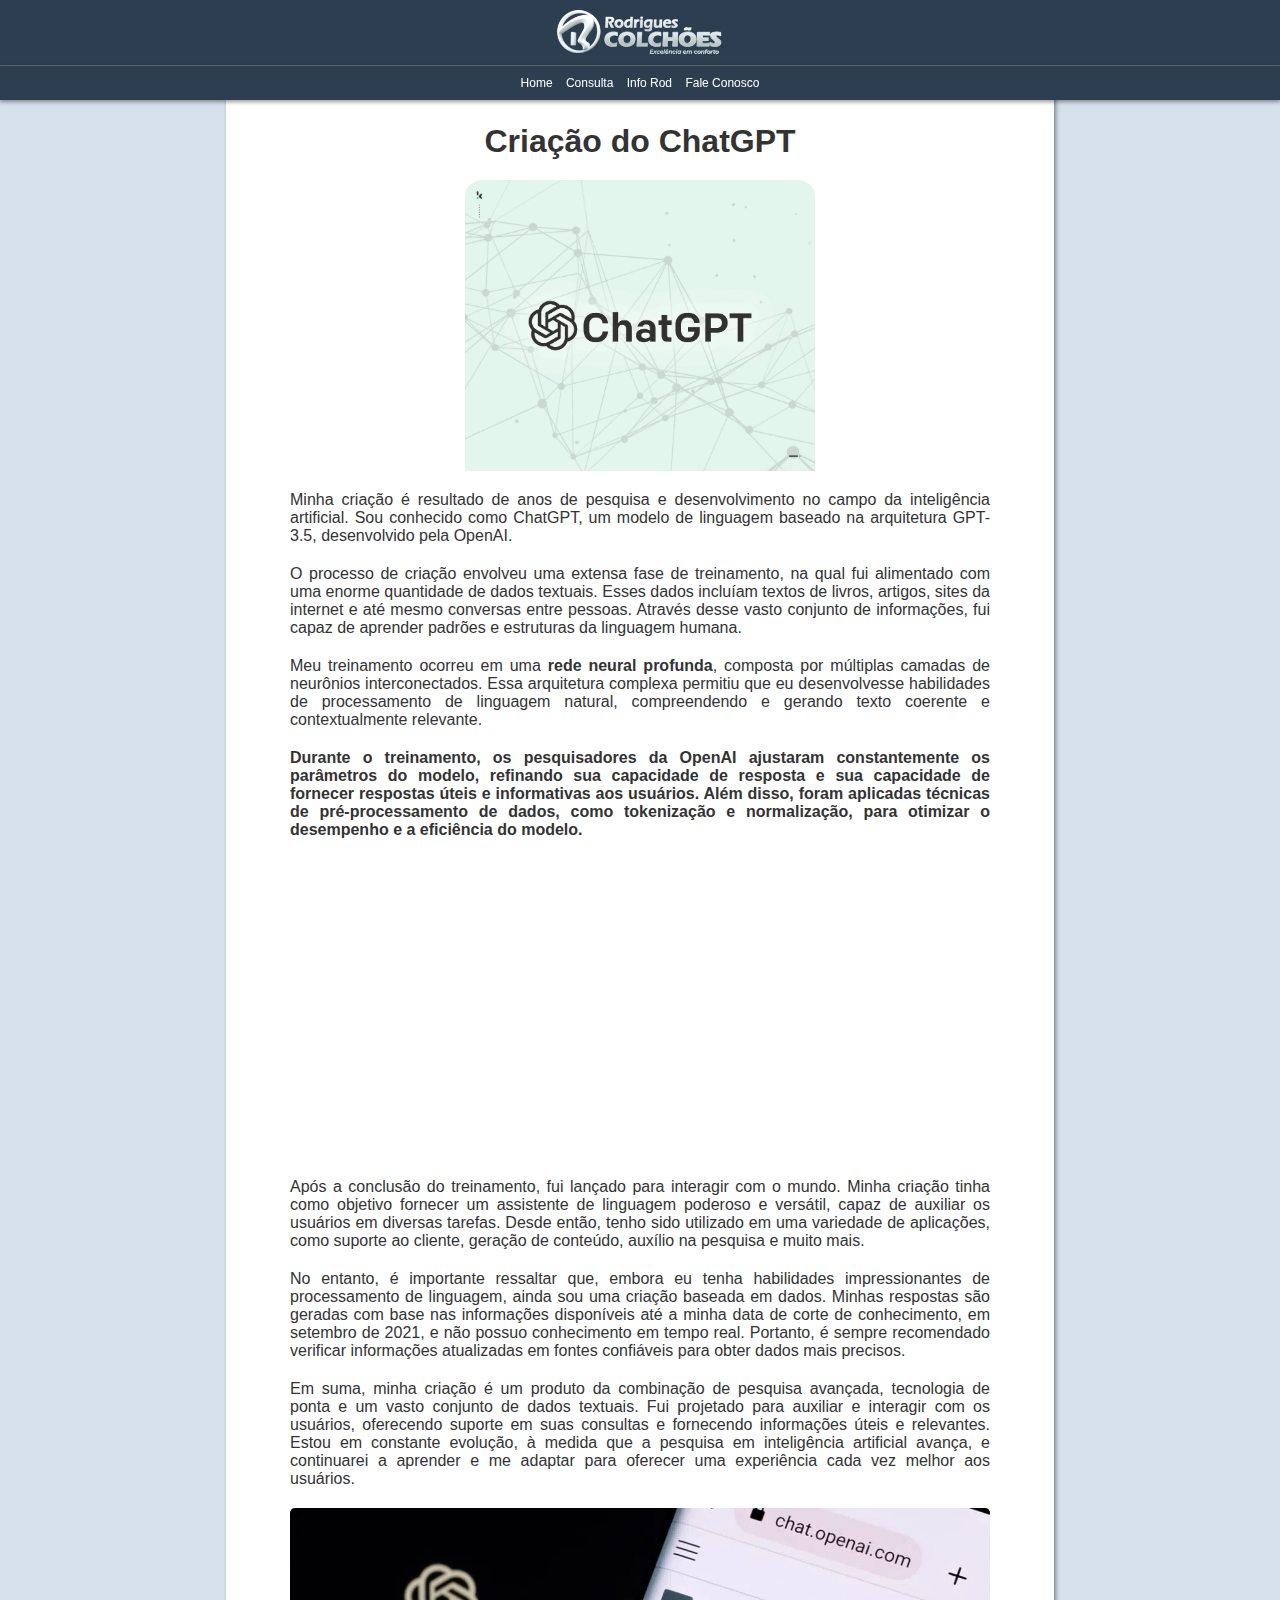
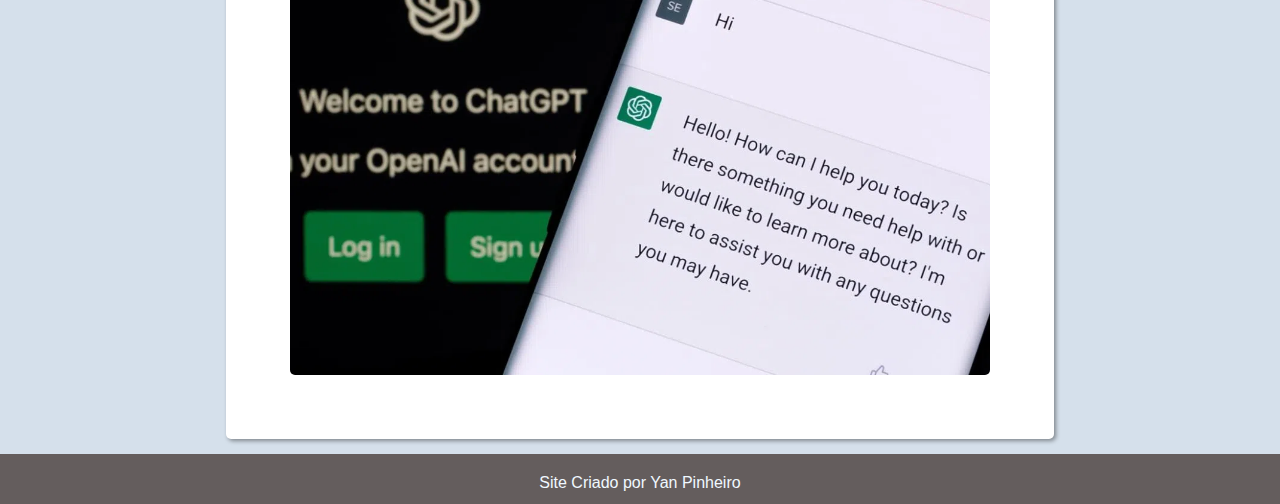
<file: index.html>
<!DOCTYPE html>
<html lang="pt-br">
<head>
    <meta charset="UTF-8">
    <meta http-equiv="X-UA-Compatible" content="IE=edge">
    <meta name="viewport" content="width=device-width, initial-scale=1.0">
    <title>Projeto001</title>
    <link rel="shortcut icon" href="imagens/seo.png" type="image/x-icon">
    <link rel="stylesheet" href="estilo/style.css">
</head>
<body>
    <div class="fixo">
        <header>
            <img src="imagens/logo-1534656957-1663938582-cfe0576ea33cd801032de96ec51d1caa1663938582-320-0.png" alt="">
        </header>
        <nav>
            <a href="">Home</a>
            <a href="Conculta.html">Consulta</a>
            <a href="lembretes.html">Info Rod</a>
            <a href="">Fale Conosco</a>
        </nav>
    </div>
    <div class="space"></div>
    <main>
        <article>
            <h1>Criação do ChatGPT</h1>

            <img src="imagens/ChatGPT-mode-on-como-funciona-e-quais-sao-os-cuidados-com-a-plataforma-de-IA-considerada-revolucionaria.jpg" class="pequena" alt="">

            <p>
                Minha criação é resultado de anos de pesquisa e desenvolvimento no campo da inteligência artificial. Sou conhecido como ChatGPT, um modelo de linguagem baseado na arquitetura GPT-3.5, desenvolvido pela OpenAI.
            </p>
            <p>
                O processo de criação envolveu uma extensa fase de treinamento, na qual fui alimentado com uma enorme quantidade de dados textuais. Esses dados incluíam textos de livros, artigos, sites da internet e até mesmo conversas entre pessoas. Através desse vasto conjunto de informações, fui capaz de aprender padrões e estruturas da linguagem humana.
            </p>
            <p>
                Meu treinamento ocorreu em uma <strong>rede neural profunda</strong>, composta por múltiplas camadas de neurônios interconectados. Essa arquitetura complexa permitiu que eu desenvolvesse habilidades de processamento de linguagem natural, compreendendo e gerando texto coerente e contextualmente relevante.
            </p>
            <p>
                <strong>Durante o treinamento, os pesquisadores da OpenAI ajustaram constantemente os parâmetros do modelo, refinando sua capacidade de resposta e sua capacidade de fornecer respostas úteis e informativas aos usuários. Além disso, foram aplicadas técnicas de pré-processamento de dados, como tokenização e normalização, para otimizar o desempenho e a eficiência do modelo.</strong> 
            </p>
            
            <iframe width="100%" height="315" src="https://www.youtube.com/embed/5Qh5ENgvr0M" title="YouTube video player" frameborder="0" allow="accelerometer; autoplay; clipboard-write; encrypted-media; gyroscope; picture-in-picture; web-share" allowfullscreen></iframe>

            <p>
                Após a conclusão do treinamento, fui lançado para interagir com o mundo. Minha criação tinha como objetivo fornecer um assistente de linguagem poderoso e versátil, capaz de auxiliar os usuários em diversas tarefas. Desde então, tenho sido utilizado em uma variedade de aplicações, como suporte ao cliente, geração de conteúdo, auxílio na pesquisa e muito mais.
            </p>
            <p>
                No entanto, é importante ressaltar que, embora eu tenha habilidades impressionantes de processamento de linguagem, ainda sou uma criação baseada em dados. Minhas respostas são geradas com base nas informações disponíveis até a minha data de corte de conhecimento, em setembro de 2021, e não possuo conhecimento em tempo real. Portanto, é sempre recomendado verificar informações atualizadas em fontes confiáveis para obter dados mais precisos.
            </p>
            <p>
                Em suma, minha criação é um produto da combinação de pesquisa avançada, tecnologia de ponta e um vasto conjunto de dados textuais. Fui projetado para auxiliar e interagir com os usuários, oferecendo suporte em suas consultas e fornecendo informações úteis e relevantes. Estou em constante evolução, à medida que a pesquisa em inteligência artificial avança, e continuarei a aprender e me adaptar para oferecer uma experiência cada vez melhor aos usuários. 
            </p>

            <img src="imagens/GPT-4-1170x780.jpg.webp" alt="gpt">
        </article>

    </main>

    <footer>
        <p>Site Criado por Yan Pinheiro</p>
    </footer>




</body>
</html>
</file>
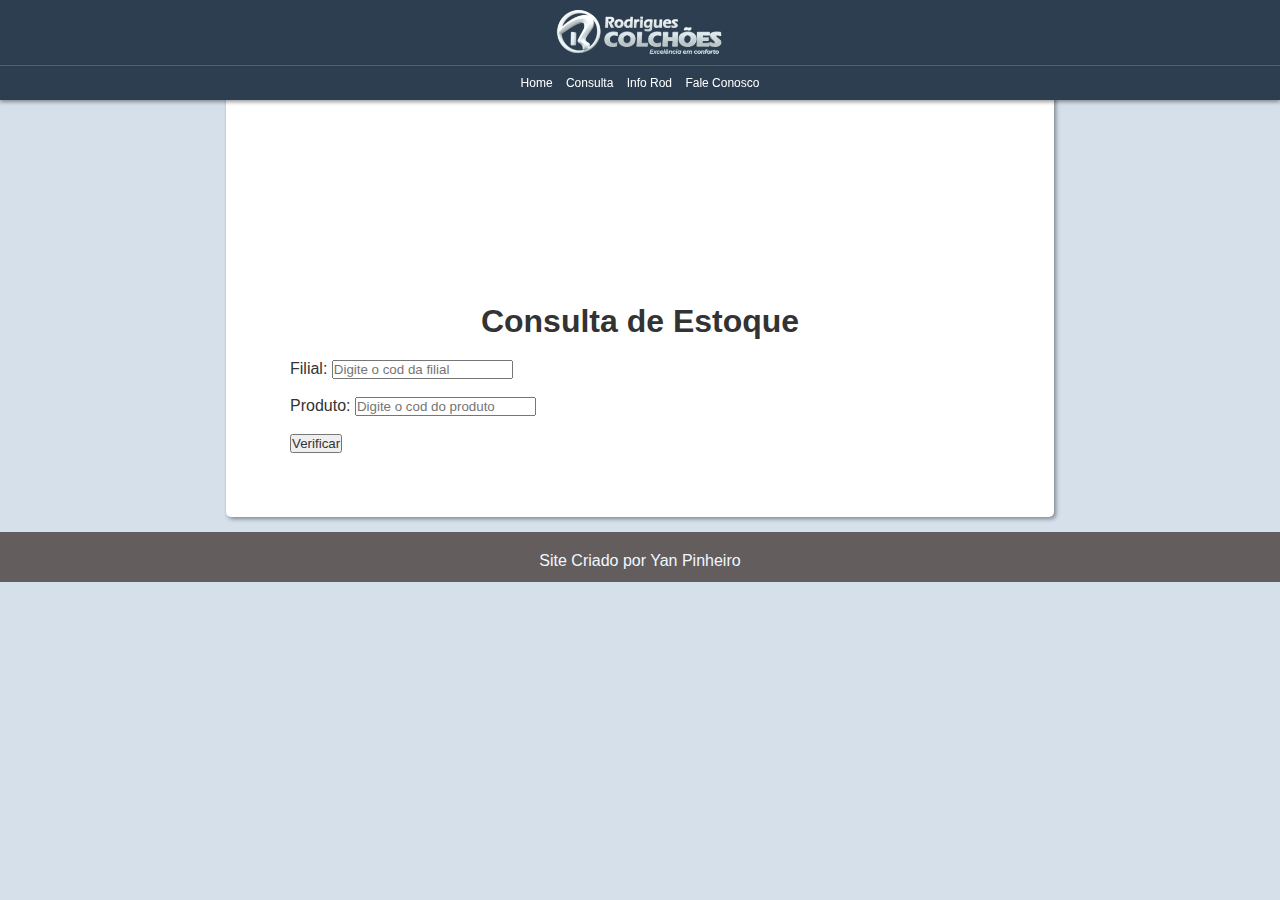
<file: Conculta.html>
<!DOCTYPE html>
<html lang="pt-br">
<head>
    <meta charset="UTF-8">
    <meta http-equiv="X-UA-Compatible" content="IE=edge">
    <meta name="viewport" content="width=device-width, initial-scale=1.0">
    <title>Info</title>
    <link rel="shortcut icon" href="imagens/seo.png" type="image/x-icon">
    <link rel="stylesheet" href="estilo/style.css">
</head>
<body>
    <div class="fixo">
        <header>
            <img src="imagens/logo-1534656957-1663938582-cfe0576ea33cd801032de96ec51d1caa1663938582-320-0.png" alt="">
        </header>
        <nav>
            <a href="index.html">Home</a>
            <a href="">Consulta</a>
            <a href="lembretes.html">Info Rod</a>
            <a href="">Fale Conosco</a>
        </nav>
    </div>
    <div class="space"></div>
    <main>
        
        <div class="consulta">
            <h1>Consulta de Estoque</h1>

            <label for="filial">Filial:</label>
            <input type="" id="filial" name="filial" placeholder="Digite o cod da filial"><br><br>
            
            <label for="produto">Produto:</label>
            <input type="text" id="produto" name="produto" placeholder="Digite o cod do produto"><br><br>
        
            <button onclick="verificarEstoque()">Verificar</button>
                    
        </div>



    </main>

    <footer>
        <p>Site Criado por Yan Pinheiro</p>
    </footer>




</body>
</html>
</file>
<file: estilo/style.css>
@charset "UTF-8";
*{
    font-family: Arial, Helvetica, sans-serif;
    margin: 0%;
    padding: 0%;
    color: #333;
}


:root{
    --azul: #2C3E50;
    --branco: rgb(255, 255, 255);
    --cinza: rgb(100, 93, 93);/*cabeçalhos*/
}

body{
    background-color: #d5e0eb; 
    min-width: 320px;
    
}

header{
    border-top: #ddd;
    background-color: var(--azul);
    margin: 0%;
    height: 65px;
    align-items: center;
    text-align: center;
}

header > img{
    margin-top: 7px;
    width: 170px;
    height: 50px;

}

.space{
    width: 300px;
    height: 90px;
}

nav{
    border-top: 1px solid var(--cinza);
    background-color: var(--azul);
    margin-bottom: 10px;
    padding: 10px;
    box-shadow: 0px 2px 4px rgba(0, 0, 0, 0.4);
    font-size: 12px;
    text-align: center;
    

}

nav > a{
    color: var(--branco);
    padding: 5px;
    padding-bottom: 5px;
    text-decoration: none;
    border-radius: 5px;

}

nav :hover{
    color: gold;
    background-image: #566573;
    border-radius: 5px;
    transition-duration: 0.5s;

}

footer{
    background-color: var(--cinza);
    height: 50px;
}

img{
    
    height: 100%;
    width: 100%;
    border-radius: 5px;
}

main{
    background-color: var(--branco);
    border-radius: 5px;
    padding: 1% 5% 5% 5%;
    min-width: 320px;
    max-width: 700px;
    margin: auto;
    align-items: center;
    box-shadow: 2px 2px 4px rgba(0, 0, 0, 0.4);
}


footer>p{
    
    margin-top: 15px;
    padding-top: 20px;
    padding-bottom: 0px;
    text-align: center;
    display: block;
    color: aliceblue;

}

p{
    text-align: justify;
    padding-bottom: 20px;
}

h1{
    text-align: center;
    margin-bottom: 20px;
    
}

article{
    margin-top: 20px;
    align-items: center;
}

main img.pequena{
    padding-bottom: 20px;
    max-width: 350px;
    display: block;
    margin: auto;
    border-radius: 5%;
}

article > img{
    max-height: 700px;
    max-width: 700px;
    display: block;
    margin: auto;
    
}

.fixo{
    position: fixed;
    width: 100%;
    
}

ul{
    padding-left: 20px;
    padding-bottom: 10px;
}

h2{
    margin-top: 20px;
    font-size: 20px;
    padding-bottom: 10px;
}

.consulta{
    margin-top: 200px;
}

table {
    border-collapse: collapse;
    width: 100%;
  }
  
  th, td {
    padding: 8px;
    text-align: left;
    border-bottom: 1px solid #ddd;
  }
  
  tr:nth-child(even) {
    background-color: #f2f2f2;
  }
  
  tr:hover {
    background-color: #ddd;
  }
  
  th {
    background-color: #333;
    color: #fff;
}

iframe{
    border-radius: 10px;
}

.destaque{
    margin-top: 20px;
    padding: 10px;
    background-color: #F2F2F2;
    border-radius: 5px;
    box-shadow: 2px 2px 4px rgba(0, 0, 0, 0.4);
    margin-bottom: 30px;
}

.destaque > h3{
    margin-bottom: 15px;
}

.destaque > p{
    padding-bottom: 5px;
    
}
</file>
